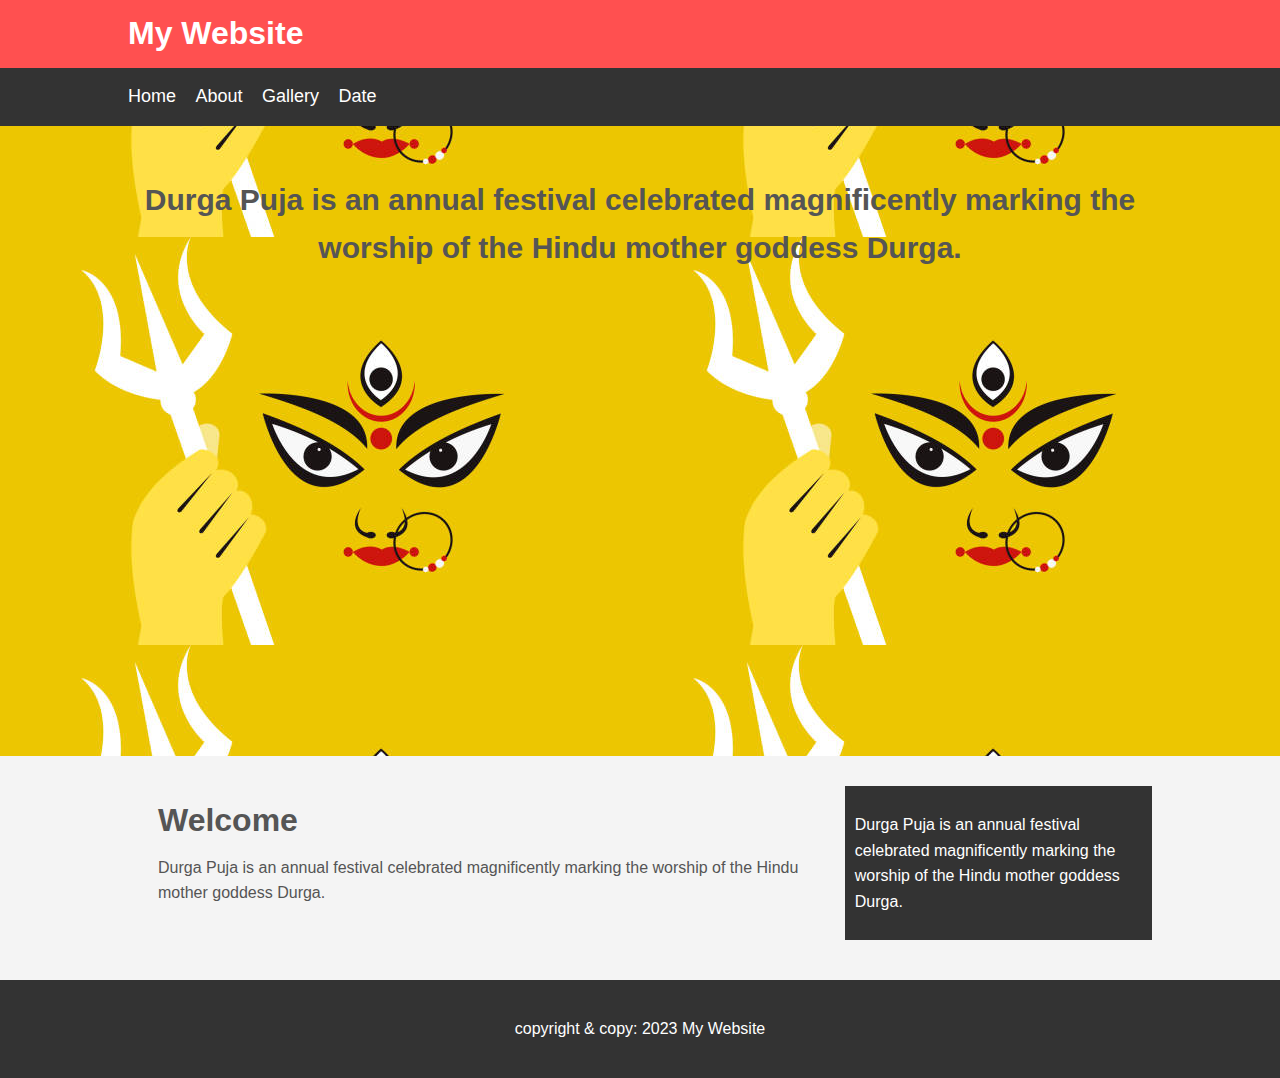
<file: index.html>
<!DOCTYPE html>
<html lang="en">
<head>
    <title>My Website</title>
    <link rel="stylesheet"type="text/css"href="css/style.css">
</head>
<body>
    <header id="main-header">
        <div class="container">
            <h1>My Website</h1>
        </div>
    </header>
    <nav id="navbar">
        <div class="container">
            <ul>
                <li><a href="#">Home</a></li>
                <li><a href="#">About</a></li>
                <li><a href="#">Gallery</a></li>
                <li><a href="#">Date</a></li>
            </ul>
        </div>
    </nav>
    <section id="showcase">
        <div class="container">
            <h1>Durga Puja is an annual festival celebrated magnificently marking the worship of the Hindu mother goddess Durga.</h1>
        </div>
        </section>
        <div class="container">
        <section id="main">
            <h1>Welcome</h1>
            <p>Durga Puja is an annual festival celebrated magnificently marking the worship of the Hindu mother goddess Durga.</p>
        </section>
        <aside id="sidebar">
            <p>Durga Puja is an annual festival celebrated magnificently marking the worship of the Hindu mother goddess Durga.</p>
        </aside>
        </div>
        <footer id="main-footer">
            <p>copyright & copy: 2023 My Website</p>
        </footer>
            
    
</body>
    <meta charset="UTF-8">
    <meta name="viewport" content="width=device-width, initial-scale=1.0">
    <title>Document</title>
</head>
<body>
    
</body>
</html>
</file>
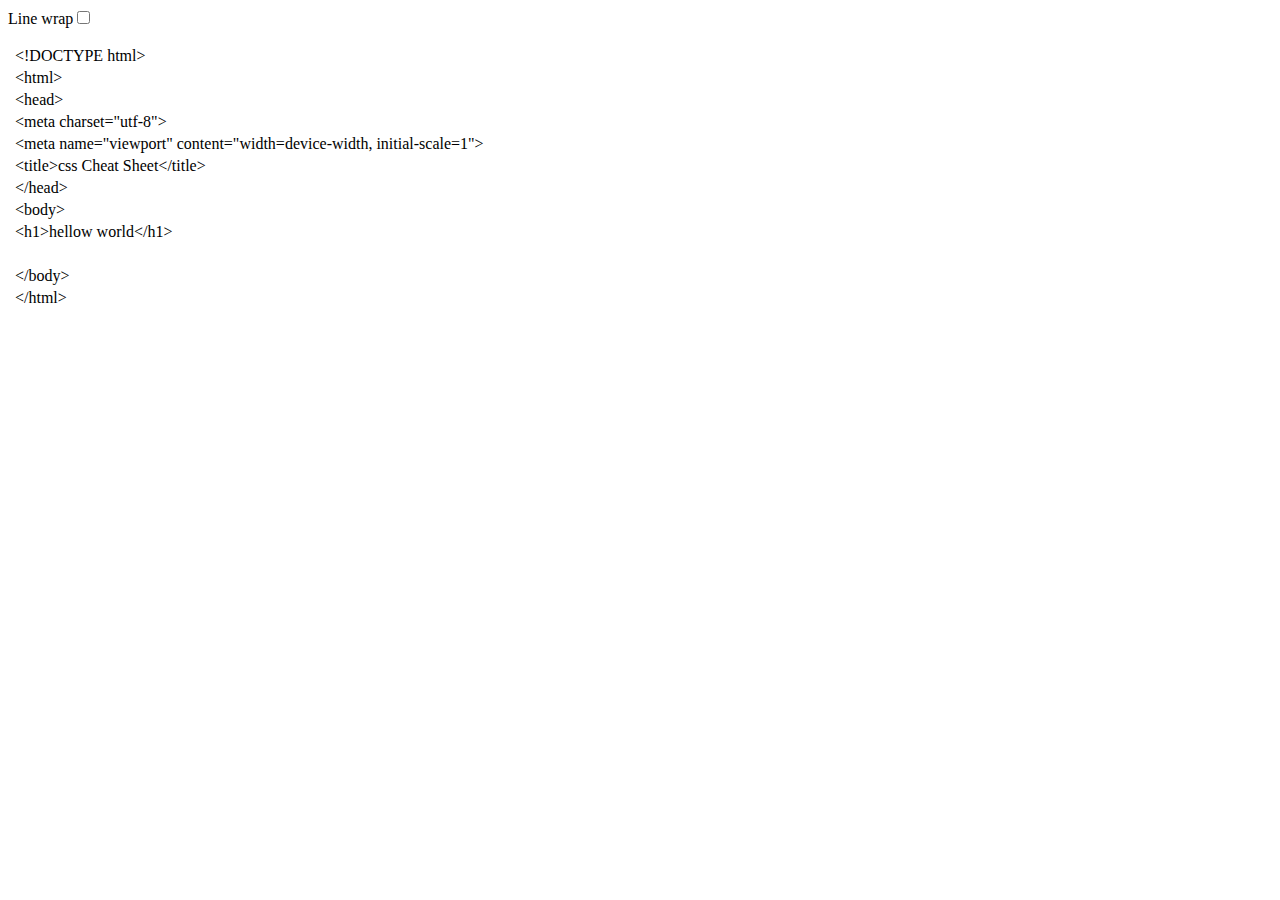
<file: images/index.html>
<!-- saved from url=(0068)file:///C:/Users/hp/Desktop/cssCreashcourse/cssCheatsheet/index.html -->
<html><head><meta http-equiv="Content-Type" content="text/html; charset=UTF-8"><meta name="color-scheme" content="light dark"></head><body><div class="line-gutter-backdrop"></div><form autocomplete="off"><label class="line-wrap-control">Line wrap<input type="checkbox" aria-label="Line wrap"></label></form><table><tbody><tr><td class="line-number" value="1"></td><td class="line-content"><span class="html-doctype">&lt;!DOCTYPE html&gt;</span></td></tr><tr><td class="line-number" value="2"></td><td class="line-content"><span class="html-tag">&lt;html&gt;</span></td></tr><tr><td class="line-number" value="3"></td><td class="line-content"><span class="html-tag">&lt;head&gt;</span></td></tr><tr><td class="line-number" value="4"></td><td class="line-content">	<span class="html-tag">&lt;meta <span class="html-attribute-name">charset</span>="<span class="html-attribute-value">utf-8</span>"&gt;</span></td></tr><tr><td class="line-number" value="5"></td><td class="line-content">	<span class="html-tag">&lt;meta <span class="html-attribute-name">name</span>="<span class="html-attribute-value">viewport</span>" <span class="html-attribute-name">content</span>="<span class="html-attribute-value">width=device-width, initial-scale=1</span>"&gt;</span></td></tr><tr><td class="line-number" value="6"></td><td class="line-content">	<span class="html-tag">&lt;title&gt;</span>css Cheat Sheet<span class="html-tag">&lt;/title&gt;</span></td></tr><tr><td class="line-number" value="7"></td><td class="line-content"><span class="html-tag">&lt;/head&gt;</span></td></tr><tr><td class="line-number" value="8"></td><td class="line-content"><span class="html-tag">&lt;body&gt;</span></td></tr><tr><td class="line-number" value="9"></td><td class="line-content">	<span class="html-tag">&lt;h1&gt;</span>hellow world<span class="html-tag">&lt;/h1&gt;</span></td></tr><tr><td class="line-number" value="10"></td><td class="line-content"><br></td></tr><tr><td class="line-number" value="11"></td><td class="line-content"><span class="html-tag">&lt;/body&gt;</span></td></tr><tr><td class="line-number" value="12"></td><td class="line-content"><span class="html-tag">&lt;/html&gt;</span><span class="html-end-of-file"></span></td></tr></tbody></table></body></html>
</file>
<file: css/style.css>
body  {
    background-color: #f4f4f4;
    color: #555;
    font-family: Arial, Helvetica, sans-serif;
    font-size: 16px;
    line-height: 1.6em;
    margin: 0;
}
.container{
    width: 80%;
    margin: auto;
    overflow: hidden;
    /* with confution */
}
#main-header{
    background-color: rgb(255, 80, 80);
    color: #fff;
    /* position: fixed; */

}
#navbar{
    /* position: fixed; */
    background-color: #333;
    color: #fff;
}
#navbar ul{
    padding: 0;
    list-style: none;
}
#navbar li{
    display: inline;
}
#navbar a{
    color: #fff;
    text-decoration: none;
    font-size: 18px;
    padding-right: 15px;
}
#showcase{
    background-image: url('../images/image8.jpg');
    background-position: center right;
    height: 70vh;
    margin-bottom:30px; 
    text-align:center;
}
#showcase h1{
    font-size: 30px;
    line-height: 1.6em;
    padding-top: 30px;
}
#main{
    float: left;
    width: 70%;
    padding: 0 30px;
    box-sizing: border-box;
}
#sidebar{
    float: right;
    width: 30%;
    background: #333;
    color: #fff;
    padding: 10px;
    box-sizing: border-box;
}
#main-footer{
    background: #333;
    color:#fff;
    text-align: center;
    padding: 20px;
    margin-top: 40px;

}
@media(max-width:600px){
    #main {
        width: 100%;
        float: none;
    }
    #sidebar{
        width: 100%;
        float:none;
    }
}
</file>
